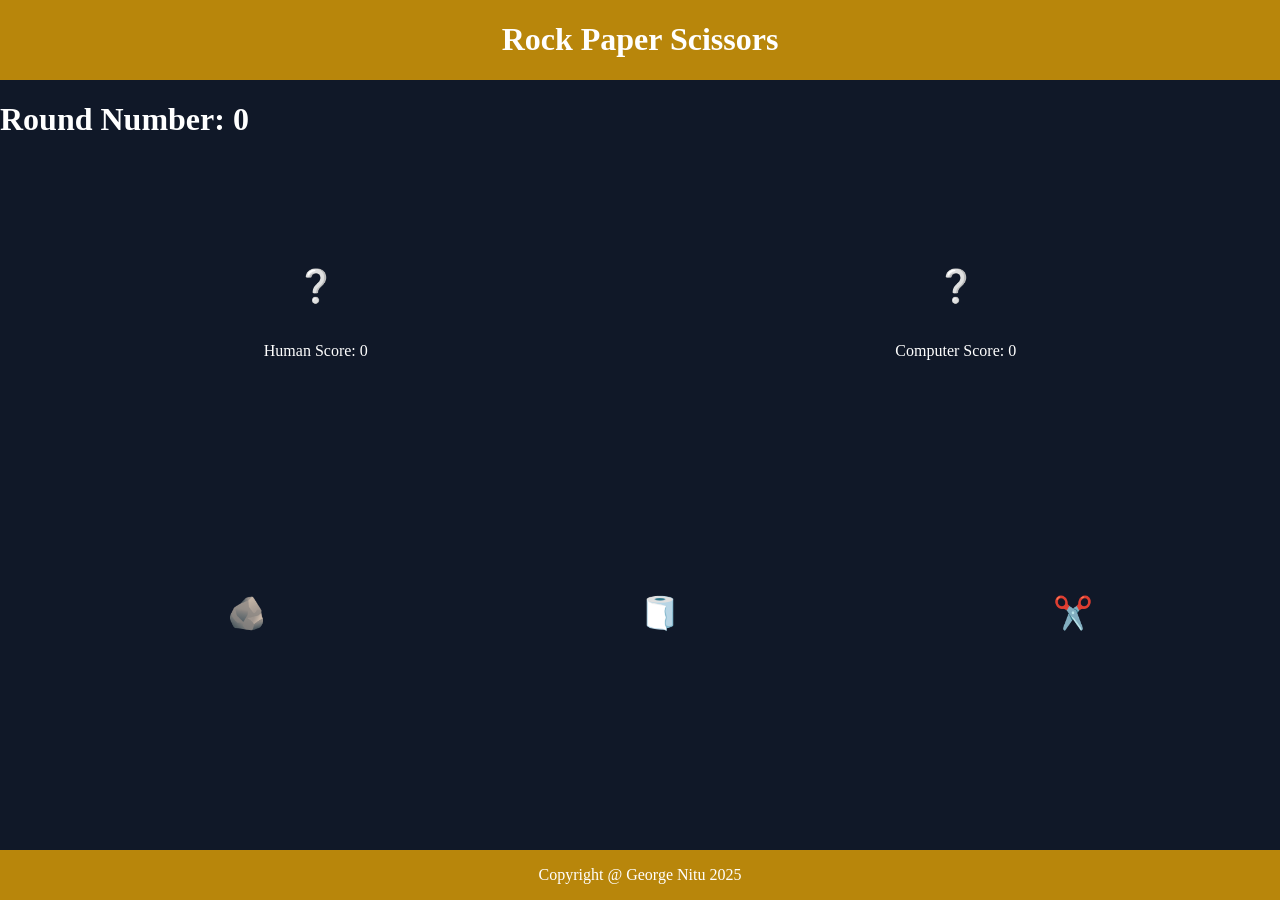
<file: index.html>
<!DOCTYPE html>
<html lang="en">

<head>
    <meta charset="UTF-8">
    <meta name="viewport" content="width=<device-width>, initial-scale=1.0">
    <script src="rock-paper-scissors.js" defer></script>
    <link rel="stylesheet" href="rock-paper-scissors.css">
    <title>Rock Paper Scissors</title>
</head>

<body>
    <div class="header">
        <h1> Rock Paper Scissors</h1>
    </div>
    <h1 id="round-number">Round Number: 0<h1></h1>
    <h1 id="winner"></h1>
    <div class="output">

        <div id="human">
            <h1>❔</h1>
            <p>Human Score: 0</p>
        </div>
        <div id="computer"> 
            <h1>❔</h1>
            <p>Computer Score: 0</p>
        </div>
    </div>
    <ul class="input">
        <li id="rock">🪨</li>
        <li id="paper">🧻</li>
        <li id="scissors">✂️</li>
    </ul>
    <div class="footer">
        <p>Copyright @ George Nitu 2025</p>
    </div>
</body>

</html>
</file>
<file: rock-paper-scissors.css>
body,
body * {
    display: flex;
}

body {
    background-color: #101828;
    color: white;
    flex-direction: column;
    
    margin: 0;
    flex-grow: 1;
    height: 100vh;
}

.header,
.footer
{
    background-color: darkgoldenrod;
    justify-content: center;
}

.output {
    justify-content: center;
    justify-content: space-around;
}

.output div{
    flex-direction: column;
    align-items: center;
}

.input {
    justify-content: space-around;
    font-size: xx-large;
}

.input,
.output {
    flex: auto;
}
</file>
